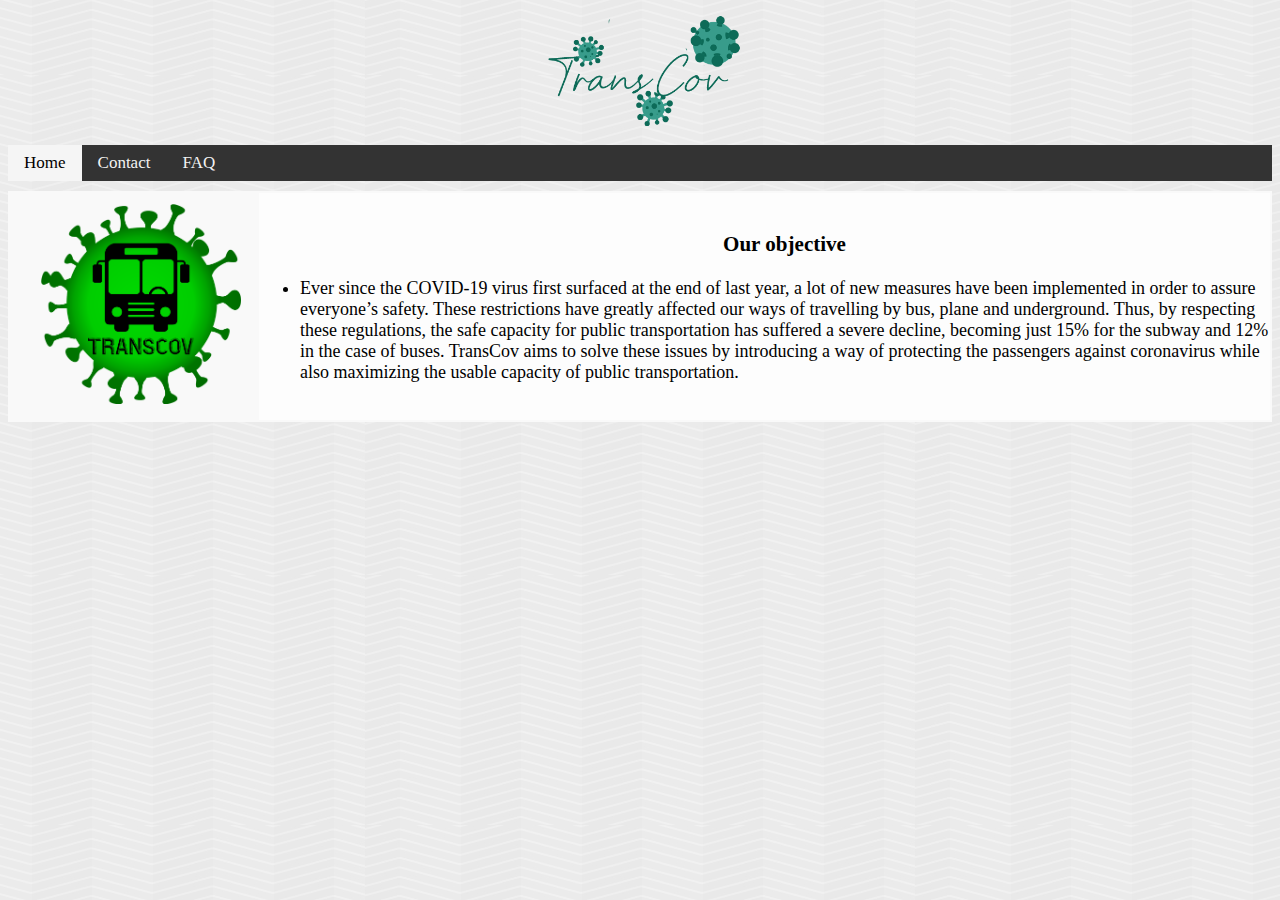
<file: index.html>
<!DOCTYPE html>
<html>
<title>The Vampires GYEC Project</title>
<head>
	<link rel="icon" href="logo.ico" type="image/x-icon"/>
<link rel="shortcut icon" href="logo.ico" type="image/x-icon"/>
<style>
</style>
<link rel="stylesheet" href="stylesheet.css">
</head>
<body>
	
	<div id="title"><img src="Untitled-1.png" width=240px ></div>
	<!--
	<table>
	<thead>
		<th style="border-right: black 1px solid; background-color: rgba(190,190,190,0.7)" ><a href="index.html" id="home" class="potato">Home</a></th>
		<th style="border-right: black 1px solid;" ><a href="future.html" class="potato">Future of the company</a></th>
		<th style="border-right: black 1px solid;"><a href="contact.html" id="contact" class="potato">Contact</a></th>
		<th><a href="faq.html" id="faq" class="potato">Download</a></th>
		
		</thead>
	</table> -->
	
	<div class="topnav">
  <a class="active , nav" href="index.html">Home</a>
  <!--<a class="nav" href="future.html">Future of the company</a> -->
  <a class="nav" href="contact.html">Contact</a>
  <a class="nav" href="faq.html">FAQ</a>
</div>
	
	<div class="home1">
	<table style="margin-top:10px"><tr><td><img src="Logo-firma-bun.png" class="logo" ></td>
	<td id="info"><ul>
		<h3 style="text-align: center;">Our objective</h3>
		<li>Ever since the COVID-19 virus first surfaced at the end of last year, a lot of new measures have been implemented in order to assure everyone’s safety. 
These restrictions have greatly affected our ways of travelling by bus, plane and underground. 
Thus, by respecting these regulations, the safe capacity for public transportation has suffered a severe decline, becoming just 15% for the subway and 12% in the case of buses. 
TransCov aims to solve these issues by introducing a way of protecting the passengers against coronavirus while also maximizing the usable capacity of public transportation. 
 </li>
		
		
		</ul></td></tr></table>
	</div>
	

</body>
</html>
</file>
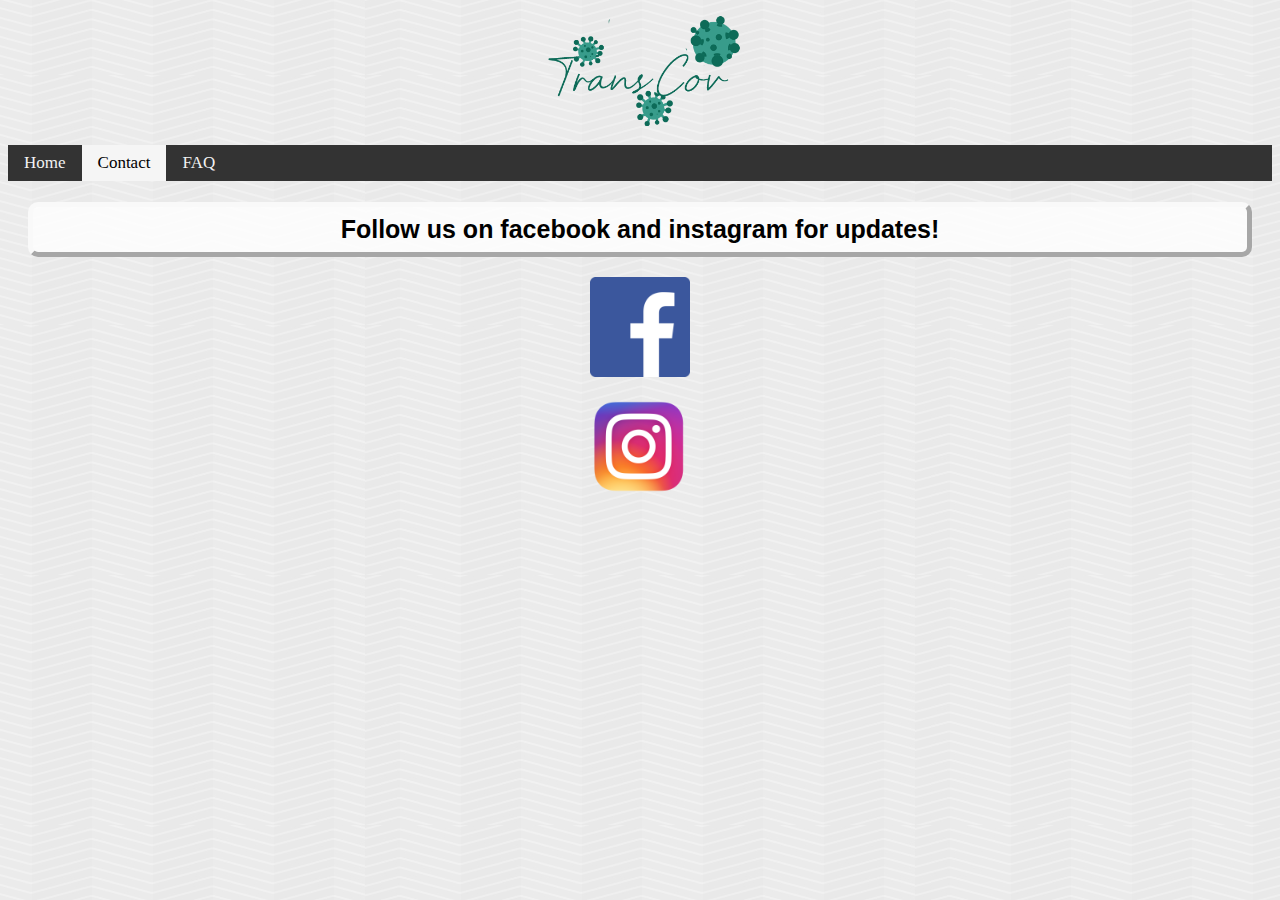
<file: contact.html>
<!DOCTYPE html>
<html>
<title>The Vampires GYEC Project</title>
<head>
	<link rel="icon" href="logo.ico" type="image/x-icon"/>
<link rel="shortcut icon" href="logo.ico" type="image/x-icon"/>
<style>
</style>
<link rel="stylesheet" href="stylesheet.css">
</head>
<body>
	<div id="title"><img src="Untitled-1.png" width=240px ></div>
	<!--<table>
	<thead>
		<th style="border-right: black 1px solid;" ><a id="home" href="index.html" class="potato">Home</a></th>
		<th style="border-right: black 1px solid;" ><a href="future.html" class="potato">Future of the company</a></th>
		<th style="border-right: black 1px solid; background-color: rgba(190,190,190,0.7)"><a id="contact" href="contact.html" class="potato">Contact</a></th>
		<th><a id="faq" href="faq.html" class="potato">Download</a></th>
		
		</thead>
	</table> -->
	<div class="topnav">
  <a class="nav" href="index.html">Home</a>
  <!--<a class="nav" href="future.html">Future of the company</a> -->
  <a class="active , nav" href="contact.html">Contact</a>
  <a class="nav" href="faq.html">FAQ</a>
</div>
	<h2>Follow us on facebook and instagram for updates!</h2>
	<a href="https://www.facebook.com/Anto-Antonia-961549437351646" target="_blank"><img src="facebook.png" class="download2"></a>
	<a href="https://www.instagram.com/thevampires21/" target="_blank"><img src="instagram.png" class="download2"></a>
	
</body>
</html>
</file>
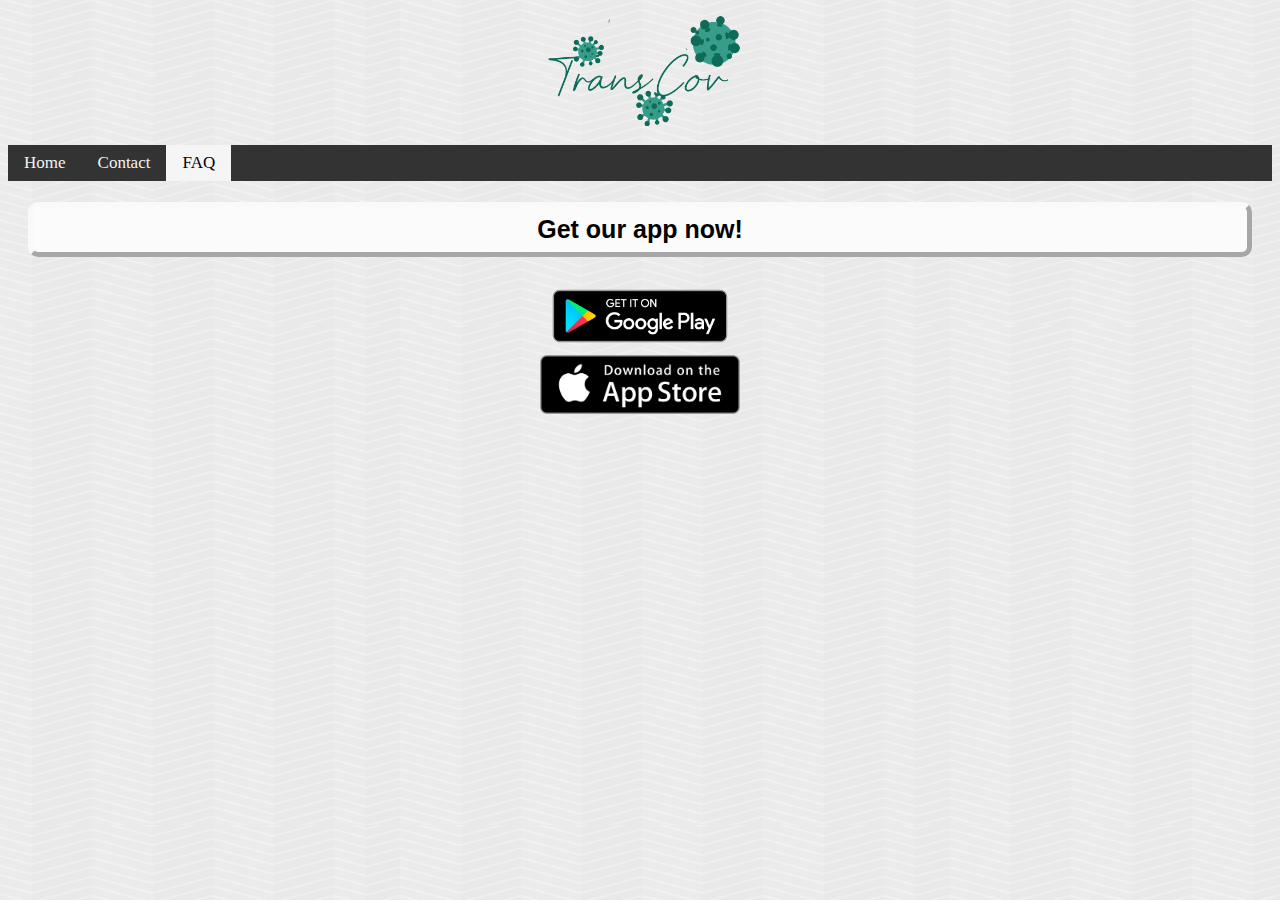
<file: faq.html>
<!DOCTYPE html>
<html>
<title>The Vampires GYEC Project</title>
<head>
	<link rel="icon" href="logo.ico" type="image/x-icon"/>
<link rel="shortcut icon" href="logo.ico" type="image/x-icon"/>
<style>
</style>
<link rel="stylesheet" href="stylesheet.css">
</head>
<body>
	<div id="title"><img src="Untitled-1.png" width=240px ></div>
	<!--<table>
	<thead>
		<th style="border-right: black 1px solid;" ><a id="home" href="index.html" id="home" class="potato">Home</a></th>
		<th style="border-right: black 1px solid;" ><a href="future.html" class="potato">Future of the company</a></th>
		<th style="border-right: black 1px solid;"><a href="contact.html" id="contact" class="potato">Contact</a></th>
		<th style="background-color: rgba(190,190,190,0.7)"><a href="faq.html" id="faq" class="potato">Download</a></th>
		
		</thead>
	</table> -->
	<div class="topnav">
  <a class="nav" href="index.html">Home</a>
  <!--<a class="nav" href="future.html">Future of the company</a> -->
  <a class="nav" href="contact.html">Contact</a>
  <a class="active , nav" href="faq.html">FAQ</a>
</div>
	
<h2> Get our app now!</h2>
	<a href=""><img src="googleplay.png" class="download"></a>
	<a href=""><img src="appstore.png" class="download"></a>
</body>
</html>
</file>
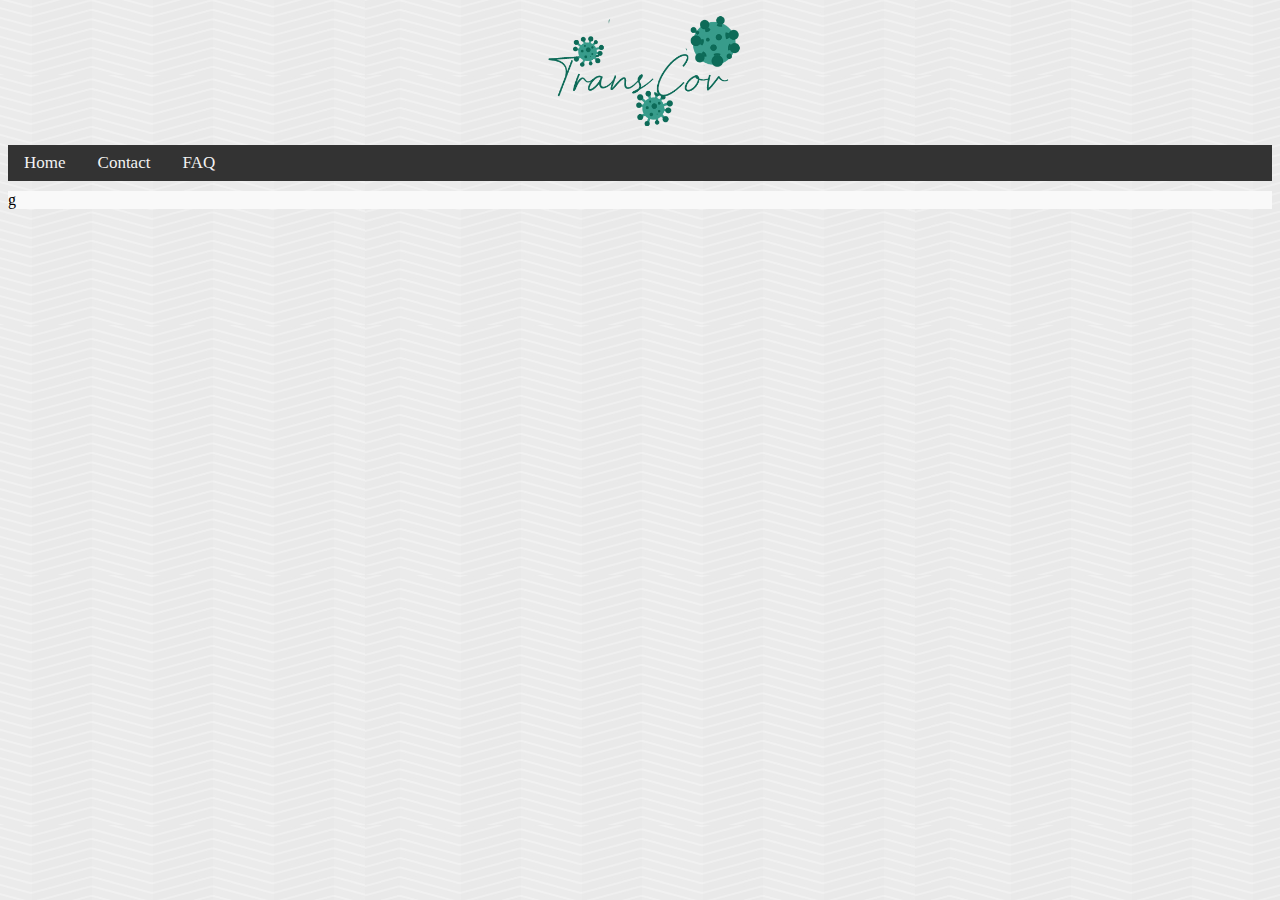
<file: future.html>
<!DOCTYPE html>
<html>
<title>The Vampires GYEC Project</title>
<head>
	<link rel="icon" href="logo.ico" type="image/x-icon"/>
<link rel="shortcut icon" href="logo.ico" type="image/x-icon"/>
<style>
</style>
<link rel="stylesheet" href="stylesheet.css">
</head>
<body>
	<div id="title"><img src="Untitled-1.png" width=240px ></div>
	<!--<table>
	<thead>
		<th style="border-right: black 1px solid;" ><a id="home" href="index.html" class="potato">Home</a></th>
		<th style="border-right: black 1px solid; background-color: rgba(190,190,190,0.7)" ><a href="future.html" class="potato">Future of the company</a></th>
		<th style="border-right: black 1px solid;"><a id="contact" href="contact.html" class="potato">Contact</a></th>
		<th><a id="faq" href="faq.html" class="potato">Download</a></th>
		
		</thead>
	</table> -->
	<div class="topnav">
  <a class="nav" href="index.html">Home</a>
  <!--<a class="active , nav" href="future.html">Future of the company</a>-->
  <a class="nav" href="contact.html">Contact</a>
  <a class="nav" href="faq.html">FAQ</a>
</div>
 <div class="home1" style="margin-top: 10px"> g </div>
</body>
</html>
</file>
<file: stylesheet.css>
#nebunie-scrisa {
	/*border: 3px inset whitesmoke;*/
	text-align:center;
	/*margin-left:25%;
	margin-right:25%;*/
	margin-top:10%;
	background-color: rgb(220,220,220,0.6);
	}

		body{
	background-image: url(pattern2.jpg);
			background-attachment:fixed;
			background-repeat: repeat-y repeat-x;
			background-position: center;
			
		}

/*table {
	width:100%;
	background-color: rgba(220,220,220,0.5);
	

} */

h1 {
	
	text-align: center;
	font-family:"verdana", "bookman", sans-serif;
	font-size: 30px;
	/*background-color: rgba(42,41,62);*/
	margin:auto;
	margin-bottom: 10px;
	padding:10px;
	background-color: #f9f9f9;
	overflow: hidden; 
	border-radius:10px;

}

/*.potato{
	text-decoration: none;
}

.potato:hover{
	color:red;
}
.potato:active , .potato:focus{
	color:black;
}
.potato{
	color:black;
} */

#nebunie-scrisa-contact {
	width=100%;
	background-color: rgba(256,256,256,0.8);
	margin: 3px 10px 3px 10px;
}

/*th {
	width:25%;
} */

h2 {
	text-align: center;
	margin-left:20px;
	margin-right:20px;
	background-color: rgba(256,256,256,0.8);
	font-family: "Garamond" ,sans-serif;
	font-size:25px;
	border-radius: 10px;
	padding:8px;
	border: 5px #f9f9f9f9 outset;
}

.download {
  display: block;
  margin-left: auto;
  margin-right: auto ;
  width: 200px;

}

.logo {
	display:block;
	width:200px;
	float:left;
	margin-left:30px;
	margin-top: 10px;
	margin-right:15px;
	margin-bottom: 15px;
}

.download2 {
	margin-top: 20px;
	display: block;
  	width: 100px;
	margin-left: 10px;
	margin-left: auto;
  margin-right: auto ;
}

#info {
	font-size:18px;
	background-color: rgba(255,255,255,0.7);
	
}
.topnav {
  overflow: hidden;
  background-color: #333;
}

.topnav a {
  float:left;
  color: #f2f2f2;
  text-align: center;
  padding: 8px 16px;
  text-decoration: none;
  font-size: 17px;

}

.topnav a:hover {
  background-color: #ddd;
  color: black;
}

.topnav a.active {
  background-color: #f5f5f5;	
  color: black;
}




.home1 {
	background-color: #f9f9f9f9;
}

#title {
	text-align:center;
	
}
</file>
